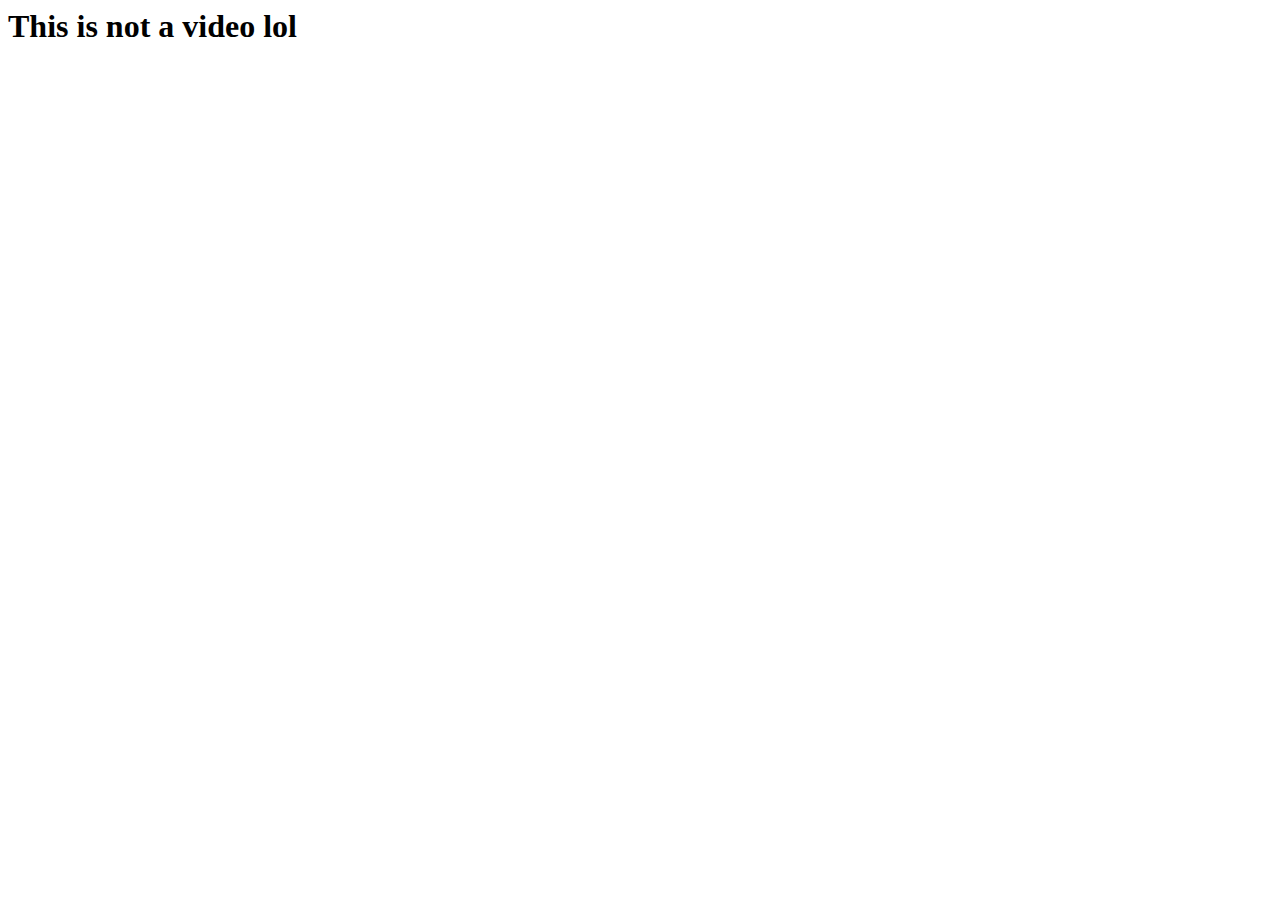
<file: subframe-testing/index.html>
<html>

<head>
  <!--
  <meta name="twitter:card" content="player">
  <meta name="twitter:site" content="@null">
  <meta name="twitter:title" content="Test Site">
  <meta name="twitter:description" content="Test Site - Watch Test Site Videos">
  <meta property="og:image" content="https://i.fileup.pro/0w8Mh.jpg">
  <meta name="twitter:image" content="https://i.fileup.pro/0w8Mh.jpg">
  <meta name="twitter:player" content="https://llacb47.github.io/subframe-testing/index.html">
  <meta name="twitter:player:width" content="640">
  <meta name="twitter:player:height" content="360">
  <title>Test Site - Watch Test Site Videos</title>

  <link rel="icon" href="https://www.google.com/s2/favicons?domain=reddit.com" type="image/png" />
  <link rel="shortcut icon" href="https://www.google.com/s2/favicons?domain=reddit.com" />
-->
  <link rel="canonical" href="https://llacb47.github.io/subframe-testing/index.html" />
  <meta http-equiv="content-language" content="en">
  <meta name="medium" content="video">
  <meta name="pagetype" content="video">
  <meta name="video_width" content="640">
  <meta name="video_height" content="480">
  <meta name="prism.genre" content="" />
  <meta name="prism.aggregationType" content="video" />
  <meta property="og:title" content="Test Site" />
  <meta property="og:description" content="Test Site - Watch Test Site Videos" />
  <meta property="og:url" content="https://llacb47.github.io/subframe-testing/index.html" />
  <meta property="og:image" content="https://i.fileup.pro/0w8Mh.jpg" />
  <meta property="og:type" content="video" />
  <meta property="og:video:height" content="360">
  <meta property="og:video:width" content="640">
  <meta name="twitter:card" content="player" />
  <meta name="twitter:url" content="https://llacb47.github.io/subframe-testing/index.html" />
  <meta name="twitter:title" content="Test Site" />
  <meta name="twitter:description" content="Test Site - Watch Test Site Videos" />
  <meta name="twitter:image" content="https://i.fileup.pro/0w8Mh.jpg" />
  <meta name="twitter:site" content="@null" />
  <meta name="twitter:player" content="https://llacb47.github.io/subframe-testing/index.html">
  <meta name="twitter:player:width" content="640">
  <meta name="twitter:player:height" content="360">
  <meta property="og:site_name" content="Test Site" />
  <meta itemprop="description" name="description" content="Test Site - Watch Test Site Videos">
  <meta itemprop="name" name="name" content="Test Site">
  <meta itemprop="uploadDate" name="uploadDate" content="2020-12-20">
  <meta itemprop="thumbnailUrl" name="thumbnailUrl" content="https://i.fileup.pro/0w8Mh.jpg">
  <title>Test Site - Watch Test Site Videos</title>
</head>

<body>
  <h1>This is not a video lol</h1>
  <script>
  </script>
</body>

</html>
</file>
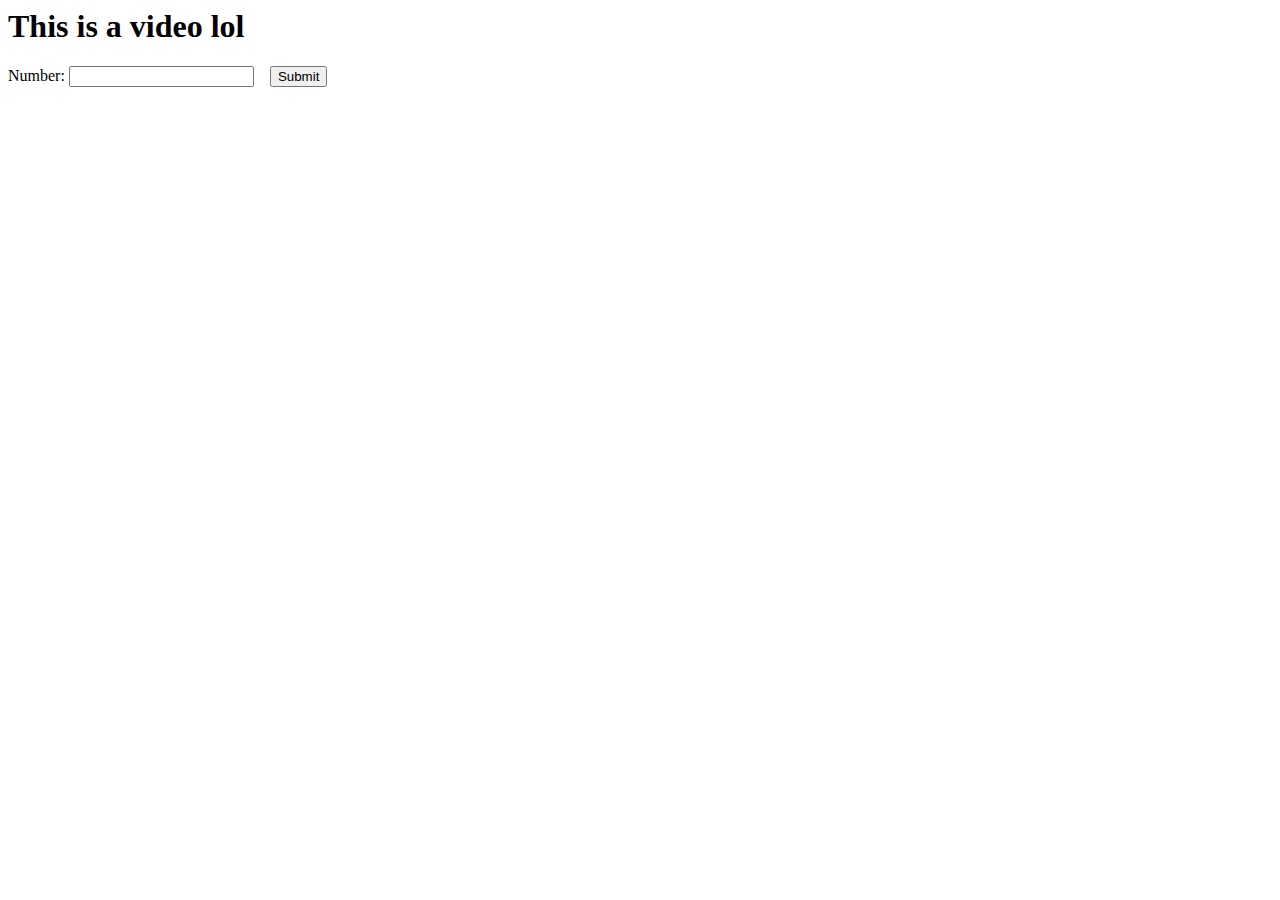
<file: subframe-testing2/index.html>
<html>

<head>
  <!--
  <meta name="twitter:card" content="player">
  <meta name="twitter:site" content="@null">
  <meta name="twitter:title" content="Test Site">
  <meta name="twitter:description" content="Test Site - Watch Test Site Videos">
  <meta property="og:image" content="https://i.fileup.pro/0w8Mh.jpg">
  <meta name="twitter:image" content="https://i.fileup.pro/0w8Mh.jpg">
  <meta name="twitter:player" content="https://llacb47.github.io/subframe-testing/index.html">
  <meta name="twitter:player:width" content="640">
  <meta name="twitter:player:height" content="360">
  <title>Test Site - Watch Test Site Videos</title>

  <link rel="icon" href="https://www.google.com/s2/favicons?domain=reddit.com" type="image/png" />
  <link rel="shortcut icon" href="https://www.google.com/s2/favicons?domain=reddit.com" />
-->
  <link rel="canonical" href="https://llacb47.github.io/subframe-testing2/index.html" />
  <meta http-equiv="content-language" content="en">
  <meta name="medium" content="video">
  <meta name="pagetype" content="video">
  <meta name="video_width" content="640">
  <meta name="video_height" content="480">
  <meta name="prism.genre" content="" />
  <meta name="prism.aggregationType" content="video" />
  <meta property="og:title" content="Test Site" />
  <meta property="og:description" content="Test Site - Watch Test Site Videos" />
  <meta property="og:url" content="https://llacb47.github.io/subframe-testing2/index.html" />
  <meta property="og:image" content="https://i.pinimg.com/originals/bf/94/4d/bf944da78ebd8e33f60cd735ea2b6f85--cute-instagram.jpg" />
  <meta property="og:type" content="video" />
  <meta property="og:video:height" content="360">
  <meta property="og:video:width" content="640">
  <meta name="twitter:card" content="player" />
  <meta name="twitter:url" content="https://llacb47.github.io/subframe-testing2/index.html" />
  <meta name="twitter:title" content="Test Site" />
  <meta name="twitter:description" content="Test Site - Watch Test Site Videos" />
  <meta name="twitter:image" content="https://i.pinimg.com/originals/bf/94/4d/bf944da78ebd8e33f60cd735ea2b6f85--cute-instagram.jpg" />
  <meta name="twitter:site" content="@null" />
  <meta name="twitter:player" content="https://llacb47.github.io/subframe-testing2/index.html">
  <meta name="twitter:player:width" content="640">
  <meta name="twitter:player:height" content="360">
  <meta property="og:site_name" content="Test Site" />
  <meta itemprop="description" name="description" content="Test Site - Watch Test Site Videos">
  <meta itemprop="name" name="name" content="Test Site">
  <meta itemprop="uploadDate" name="uploadDate" content="2020-12-20">
  <meta itemprop="thumbnailUrl" name="thumbnailUrl" content="https://i.pinimg.com/originals/bf/94/4d/bf944da78ebd8e33f60cd735ea2b6f85--cute-instagram.jpg">
  <title>Test Site - Watch Test Site Videos</title>
</head>

<body>
  <h1>This is a video lol</h1> 
<div id="myillegalvideo">
<div id="myform">
  <label for="urlnum">Number:</label>
  <input type="number" id="urlnum" name="urlnum">&nbsp;&nbsp;&nbsp;
<button>Submit</button>
</div>
</div>

  <script>
// https://github.com/WebReflection/html-escaper/blob/master/index.js    
const {
  replace
} = "", es = /&(?:amp|#38|lt|#60|gt|#62|apos|#39|quot|#34);/g, ca = /[&<>'"]/g, esca = {
  "&": "&amp;",
  "<": "&lt;",
  ">": "&gt;",
  "'": "&#39;",
  '"': "&quot;"
}, pe = e => esca[e], escape = e => replace.call(e, ca, pe), unes = {
  "&amp;": "&",
  "&#38;": "&",
  "&lt;": "<",
  "&#60;": "<",
  "&gt;": ">",
  "&#62;": ">",
  "&apos;": "'",
  "&#39;": "'",
  "&quot;": '"',
  "&#34;": '"'
}, cape = e => unes[e], unescape = e => replace.call(e, es, cape);

let embeds = [];
// <!-- https://ww.123moviess.gdn/sonic-the-hedgehog-watch-free/ -->
embeds.push("&lt;div id='07b02207602203a02206d07703606603006b05405a05305604904602207d' style='height:250px;width:500px'&gt;&lt;/div&gt;&lt;script data-cfasync='false' src='[data-uri]'&gt;&lt;/script&gt;");

let embedurls = [];
// 
embedurls.push('//mixdrop.co/e/5ezbgzahc');
embedurls.push('https://streamtape.com/e/jAYxDXvY1KCz3yQ/');
embedurls.push('https://dood.watch/e/3dxt4m35djtv');
// clones?
embedurls.push('https://videobin.co/embed-sthgzfzcybzk.html');
embedurls.push('https://nxload.com/embed-HtrvQ0PLrrbi.html');
embedurls.push('https://vup.to/embed-zxqb3gg827ju.html')
embedurls.push('https://aparat.cam/embed-yo3blo9awq33.html')
embedurls.push('https://streamsb.net/embed-lz5xsx2uxuhd.html');
embedurls.push('https://upstream.to/embed-vawz7bvxpfvr.html');
embedurls.push('https://files.im/embed-70eh1fsk7wmp.html');
embedurls.push('https://gounlimited.to/embed-ke8wiyt75ueb.html');
embedurls.push('https://cloudvideo.tv/embed-bgjxm00j1qo8.html');
embedurls.push('https://vidoza.net/embed-pymwns6o4nhh.html');
//
embedurls.push('https://playhydrax.com/?v=NvwPU2YwDH&sub=https://cc.1clickcdn.ru/f1/26/f1261243291bde65c878fc60a90883cc/f1261243291bde65c878fc60a90883cc.vtt')
embedurls.push('https://vidnext.net/loadserver.php?id=NTU4OQ==') // vidcloud - alternate: https://vidnode.net/load.php?id=Mjg1MjU2
embedurls.push('https://fcdn.stream/v/47dlpfze83rjemz'); // fembed - alternate: https://streamhoe.online/v/47dlpfze83rjemz, https://feurl.com/v/80oeqknd7oj, https://myurlshort.live/v/mj3r0s55-dem7zk
embedurls.push('https://play.gocdn.icu/video/ddcede53dc86dc99');
embedurls.push('https://movcloud.net/embed/wb-LbFzYgd_R?sub_en=https://sub.movie-series.net/the-old-guard/the-old-guard.vtt&default=sub_en');
embedurls.push('https://v2.vidsrc.me/embed/tt8962124/1-1/');
embedurls.push('https://mstream.website/wwtx25h8serl'); // mystream - alternate: https://embed.mystream.to/m9o243vs7or7
embedurls.push('https://streamvid.co/player/fLz9tIlB1ZtGaVE/');
// https://imdbstream.xyz/movie/?c=tt7286456
// live streams 
embedurls.push('https://soccerstreams.co/hdss/ch3.html');
embedurls.push('https://cast4u.icu/cast/s1.php');
embedurls.push('https://streamsgate.icu/gat/nba13.php');
//
let videocontainer = document.getElementById('myillegalvideo');
document.querySelector('#myform>button').addEventListener('click', event => {
  //event.preventDefault();
  let chosensrc = embedurls[document.querySelector('#myform>input').value];
  let embedhtml = `&lt;iframe src=&quot;${chosensrc}&quot; frameborder=0 marginwidth=0 marginheight=0 scrolling=no width=500 height=250 allowfullscreen&gt;&lt;/iframe&gt;`;
  videocontainer.innerHTML = unescape(embedhtml);
});
  </script>
 

</body>

</html>
</file>
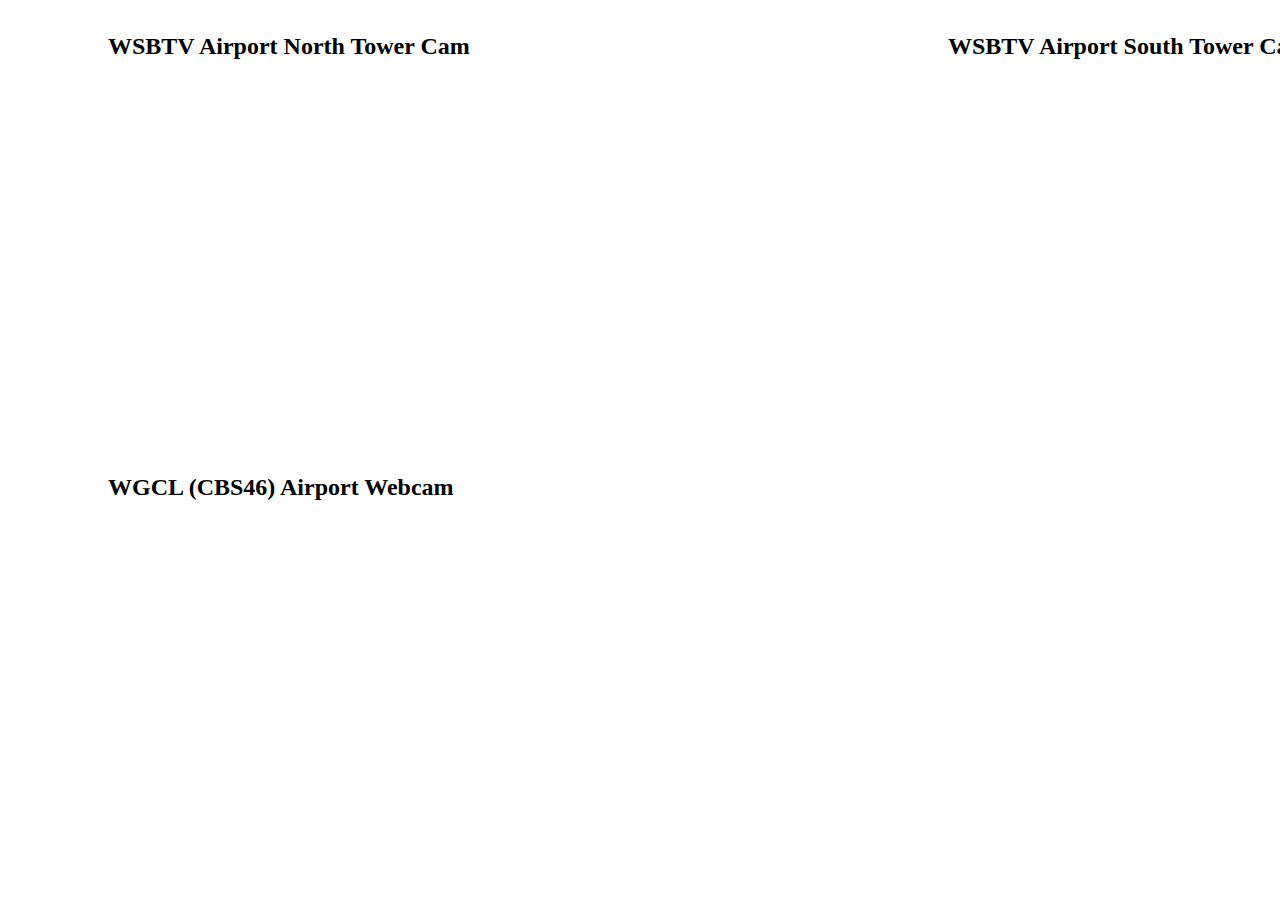
<file: airport-webcams/atlanta.html>
<!doctype html>
<html>

<head>
    <style></style>
    <meta charset="utf-8">
    <meta content='width=device-width, initial-scale=1.0, maximum-scale=5, shrink-to-fit=no' name='viewport' />


    <title>Atlanta webcams</title>

<!--cd doc*\git\ll*\air*\-->

<style>
        body > div > div {
          flex: 1;
          margin: 5px 100px;
        }

        body > div {
            display: flex;
        }

</style>

</head>

<body>
    <!--<center><h1>Atlanta airport webcams</h1></center>-->
    <div>
        <div>
    <h2>WSBTV Airport North Tower Cam</h2>
<iframe src="https://d328y0m0mtvzqc.cloudfront.net/prod/powaEmbed.html?uuid=89c6758a-60d7-4482-9619-4b548e3403e1&org=cmg&ping-rate=0&sticky=true&api=prod&playthrough=true&autoplay=true&muted=true&aspect-ratio=0.5625&preroll-ad-path=Atlanta_TV%2Fwsbtv_web_default&preroll-ad-section=&ads=true&ads-targeting=%26category%3D%2Fvideo%2Flive_stream%26kw%3Dsample%26sky%3D%26weather%3D%26temp_range%3D%26obj_type%3Dvideo%26environ%3Dproduction%26topics%3D%5B%5D%26platform%3Dweb%26videoPlayer%3Darc" width="640" height="360" webkitallowfullscreen mozallowfullscreen allowfullscreen frameborder="0" ></iframe></div>
<div>
<h2>WSBTV Airport South Tower Cam</h2>
<iframe src="https://d328y0m0mtvzqc.cloudfront.net/prod/powaEmbed.html?uuid=7155d981-6840-4ab6-9926-5b5971511893&org=cmg&ping-rate=0&sticky=true&api=prod&playthrough=true&autoplay=true&muted=true&aspect-ratio=0.5625&preroll-ad-path=Atlanta_TV%2Fwsbtv_web_default&preroll-ad-section=&ads=true&ads-targeting=%26category%3D%2Fvideo%2Flive_stream%26kw%3Dsample%26sky%3D%26weather%3D%26temp_range%3D%26obj_type%3Dvideo%26environ%3Dproduction%26topics%3D%5B%5D%26platform%3Dweb%26videoPlayer%3Darc" width="640" height="360" webkitallowfullscreen mozallowfullscreen allowfullscreen frameborder="0"></iframe></div>

</div></div>

<div>
    <div>
        <h2>WGCL (CBS46) Airport Webcam</h2>
        <iframe src="https://api.wetmet.net/widgets/stream/frame.php?uid=d10e8ea32582b256c114cb6761e3cb01" style="margin:-8px" width="640" height="360" frameborder="0" scrolling="no" allowfullscreen></iframe>
    </div>
    </div>

</body>

</html>
</file>
